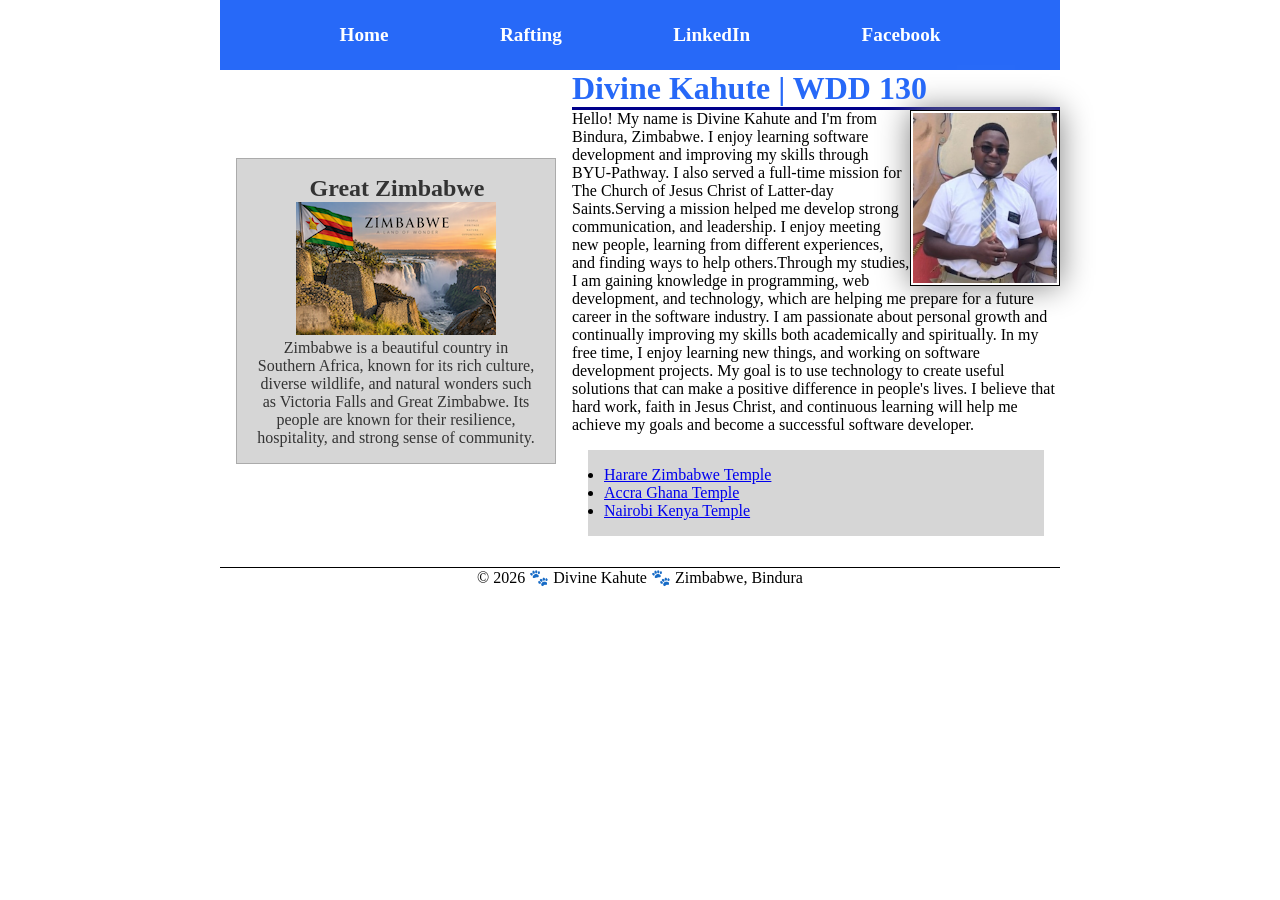
<file: index.html>
<!DOCTYPE html>
<html lang="en">

<head>
    <meta charset="UTF-8">
    <meta name="viewport" content="width=device-width, initial-scale=1.0">
    <title>Divine Kahute | WDD 130</title>
    <meta name="description" content="Divine Kahute BYU-Pathway WDD 130 course home page">
    <meta name="author" content="Divine Kahute">
    <link rel="stylesheet" href="styles/styles.css">
</head>

<body>
    <header>
        <nav>
            <a href="#">Home</a>
            <a href="wwr/">Rafting</a>
            <a href="https://linkedin.com/in/divine-tauya-a68146404 target=_blank"> LinkedIn</a>
            <a href="https://facebook.com/ target=_blank">Facebook</a>
        </nav>
    </header>
    <div class="grid">
        <main>
            <h1>Divine Kahute | WDD 130</h1>
            <img src="images/profile.png" alt="Hello, my name is Divine Kahute" width="200">
            <p> Hello! My name is Divine Kahute and I'm from Bindura, Zimbabwe. I enjoy learning
                software
                development and improving my skills through BYU-Pathway. I also served a full-time
                mission for The Church of Jesus Christ of Latter-day Saints.Serving a mission helped
                me
                develop strong
                communication, and leadership. I enjoy meeting new people,
                learning from different experiences, and finding ways to help
                others.Through my studies, I am gaining knowledge in programming, web development,
                and
                technology, which are helping me prepare for a future career in the software
                industry. I
                am passionate
                about personal growth and continually improving my skills both academically and
                spiritually. In my free
                time, I enjoy learning new things, and working on software
                development
                projects. My goal is to use technology to create useful solutions that can make a
                positive difference in
                people's lives. I believe that hard work, faith in Jesus Christ, and continuous
                learning will help
                me
                achieve my
                goals and become a successful software developer.</p>
            <ul class="box">
                <li><a href="https://www.churchofjesuschrist.org/temples/details/harare-zimbabwe-temple?lang=eng"
                      target="_blank" rel="noopener">Harare Zimbabwe Temple</a>
                </li>
                <li><a href="https://www.churchofjesuschrist.org/temples/details/accra-ghana-temple?lang=eng"
                      target="_blank" rel="noopener">Accra Ghana Temple</a>
                </li>
                <li><a href="https://www.churchofjesuschrist.org/temples/details/nairobi-kenya-temple?lang=eng"
                      target="_blank" rel="noopener">Nairobi Kenya Temple</a>
                </li>
            </ul>
        </main>
        <aside class="box">
            <h2>Great Zimbabwe</h2>
            <img src="images/zimbabwe.png" alt="Great Zimbabwe landscape">
            <p>Zimbabwe is a beautiful country in Southern Africa, known for its rich culture,
                diverse
                wildlife, and natural wonders such as Victoria Falls and Great Zimbabwe. Its people
                are
                known for their resilience, hospitality, and strong sense of community.</p>
        </aside>
    </div>
    <footer>
        <p>&copy; 2026 🐾 Divine Kahute 🐾 Zimbabwe, Bindura</p>
    </footer>
</body>

</html>
</file>
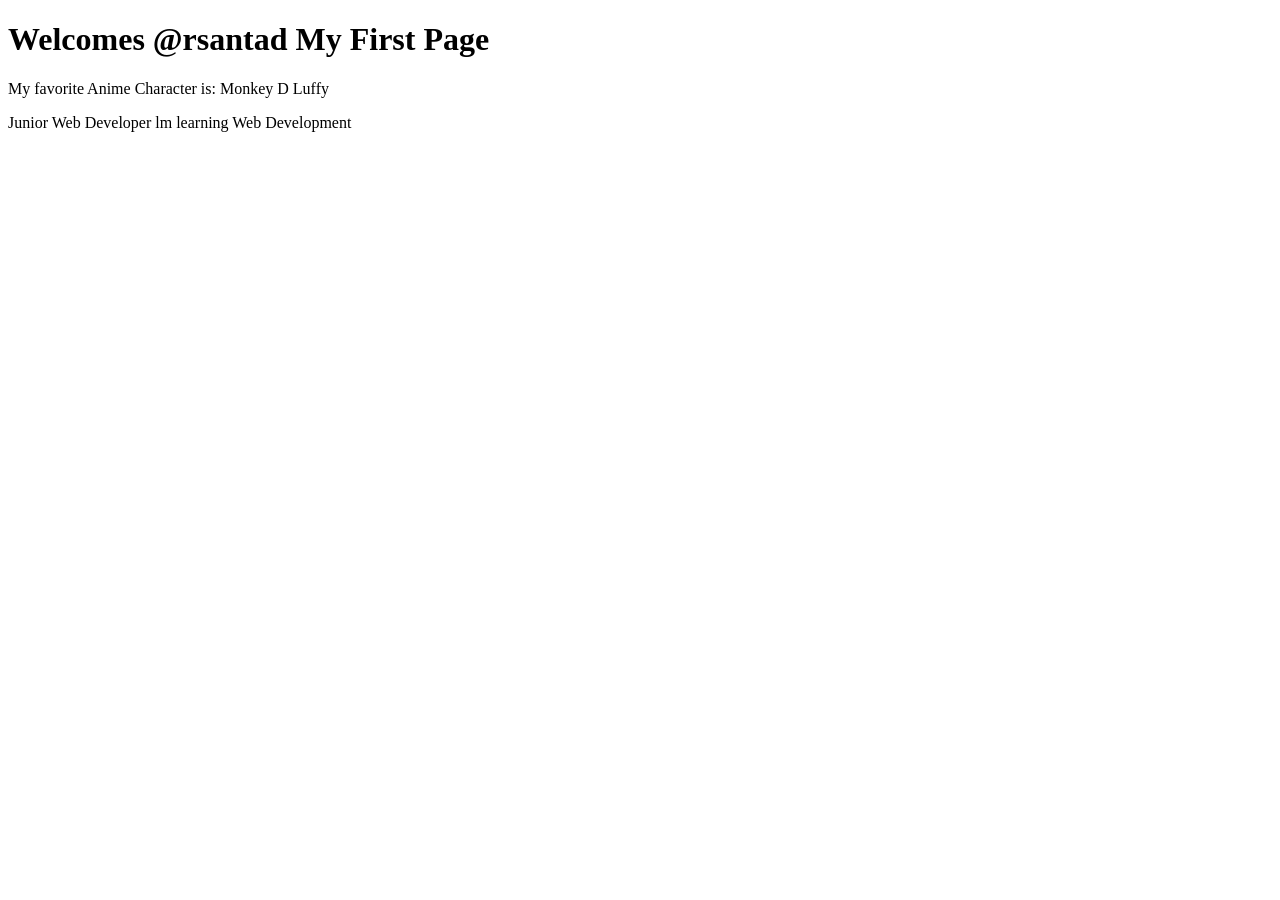
<file: week01/first-page.html>
<!DOCTYPE html>
<html lang="en">

<head>
    <meta charset="UTF-8">
    <meta name="viewport" content="width=device-width, initial-scale=1.0">
    <title>My First Page</title>
</head>

<body>
    <h1>Welcomes @rsantad My First Page</h1>
    <p>My favorite Anime Character is: Monkey D Luffy</p>
    <p>Junior Web Developer lm learning Web Development</p>
</body>

</html>
</file>
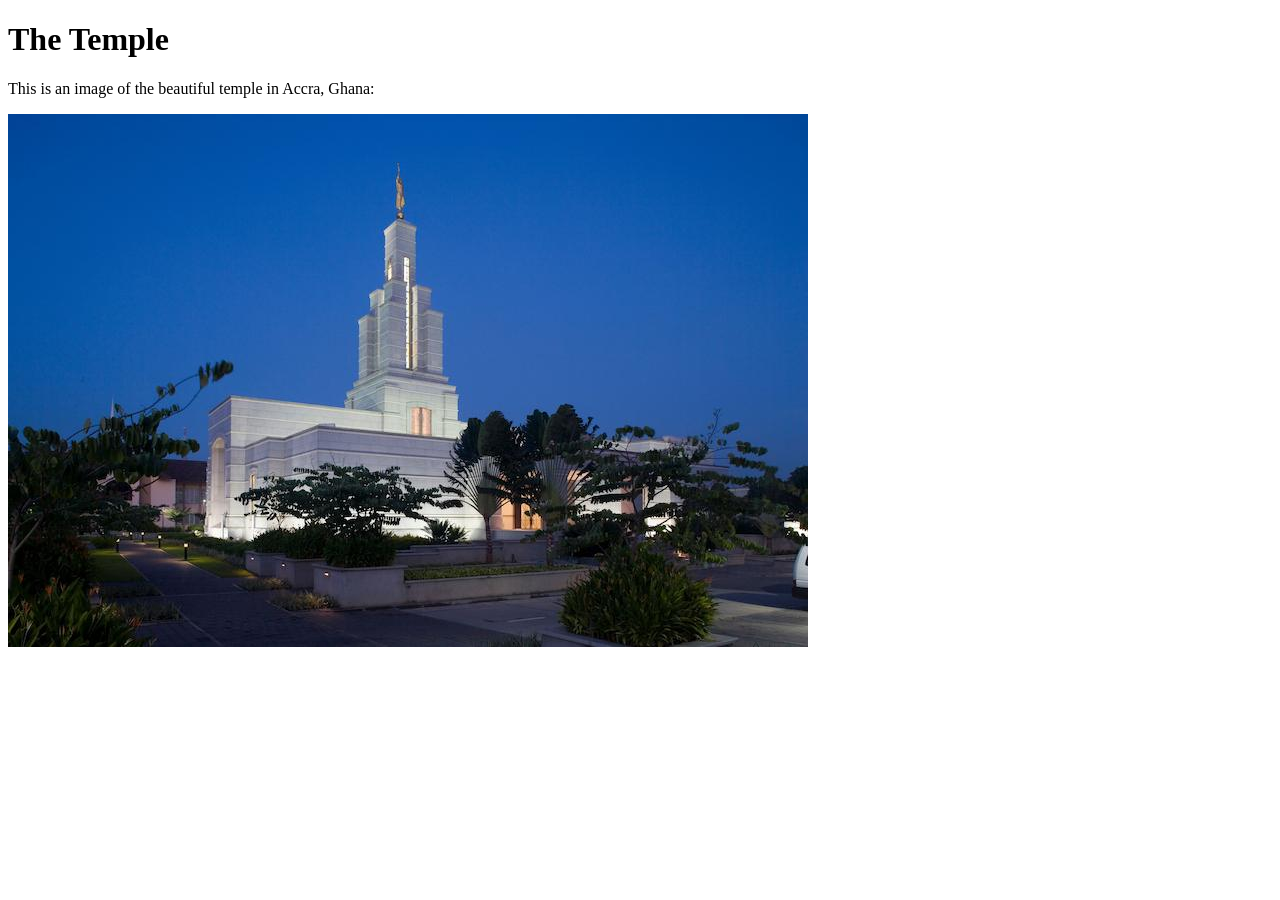
<file: week01/images-solution.html>
<!DOCTYPE html>
<html lang="en">
<head>
    <meta charset="UTF-8">
    <meta name="viewport" content="width=device-width, initial-scale=1.0">
    <title>Temple Image</title>
</head>
<body>
    <h1>The Temple</h1>
    <p>This is an image of the beautiful temple in Accra, Ghana:</p>
    <img src="images/temple-small.jpg" alt="The Accra Ghana Temple">
    
</body>
</html>
</file>
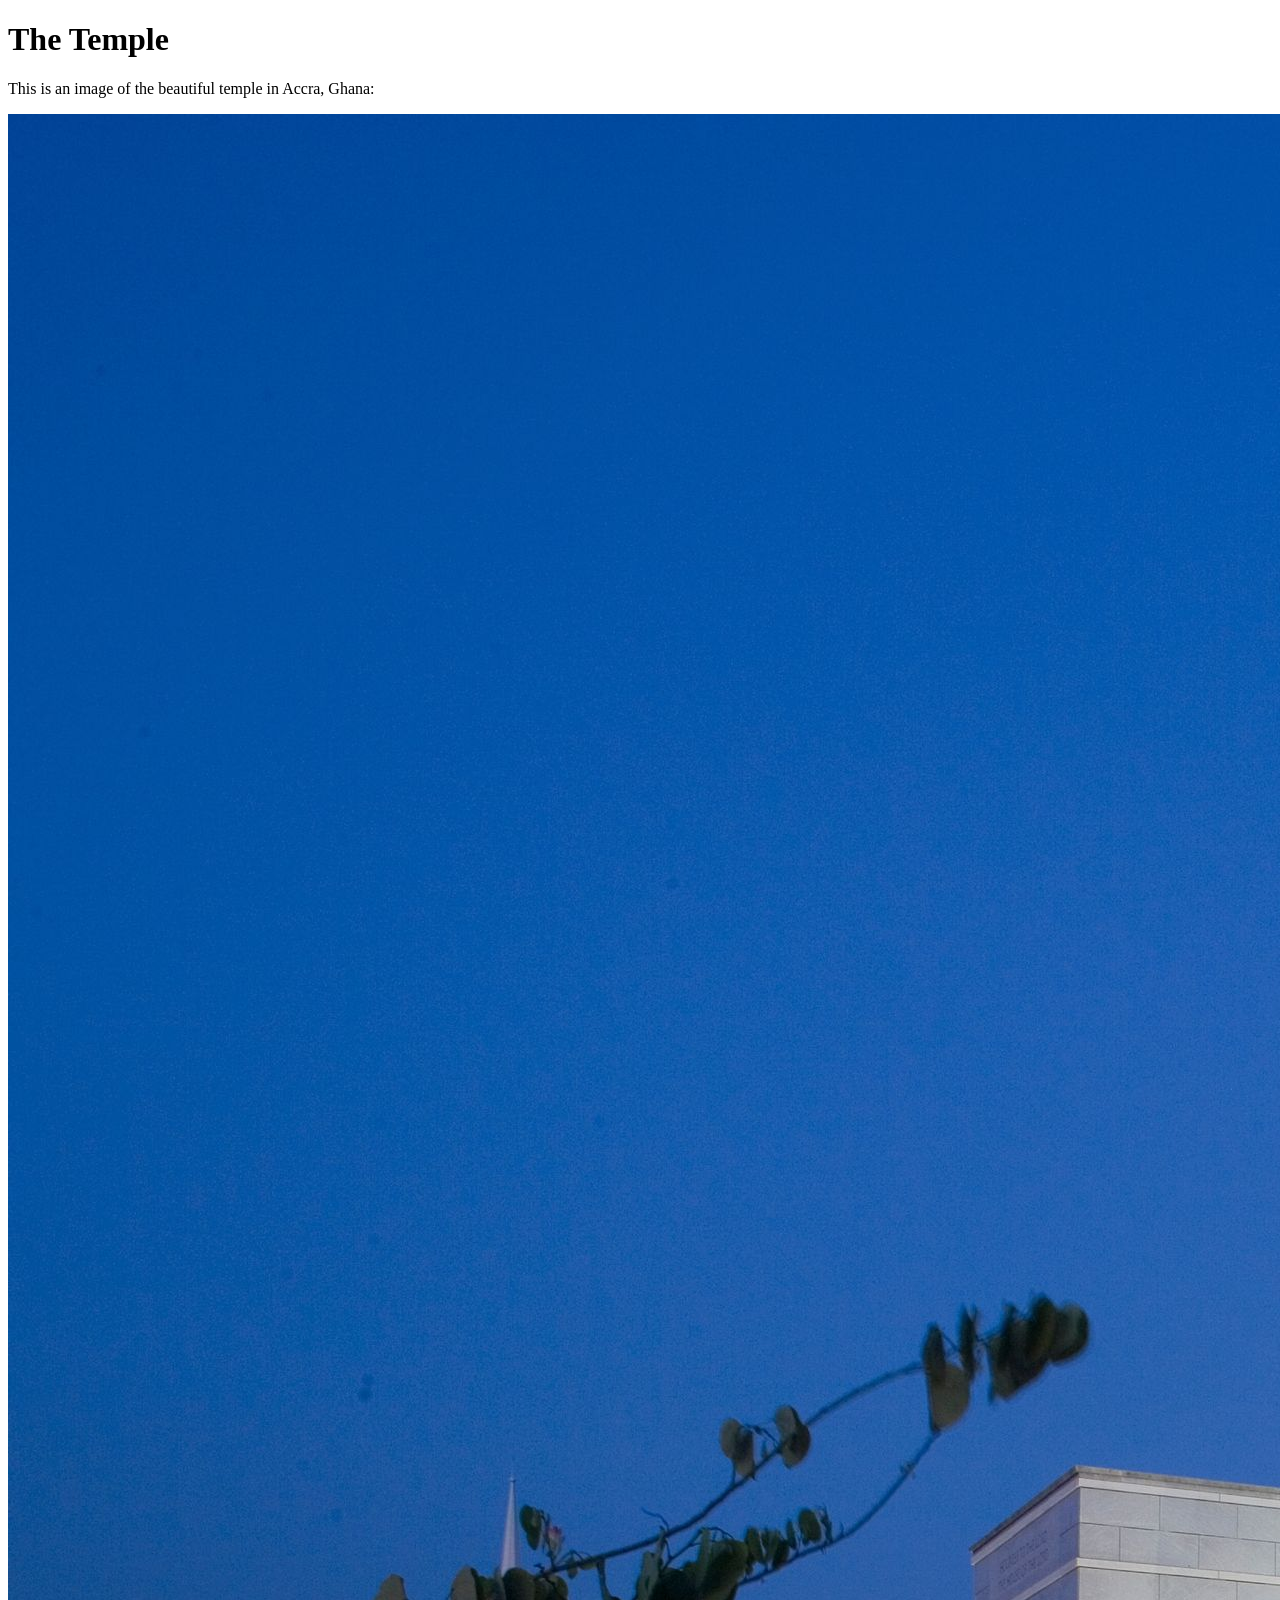
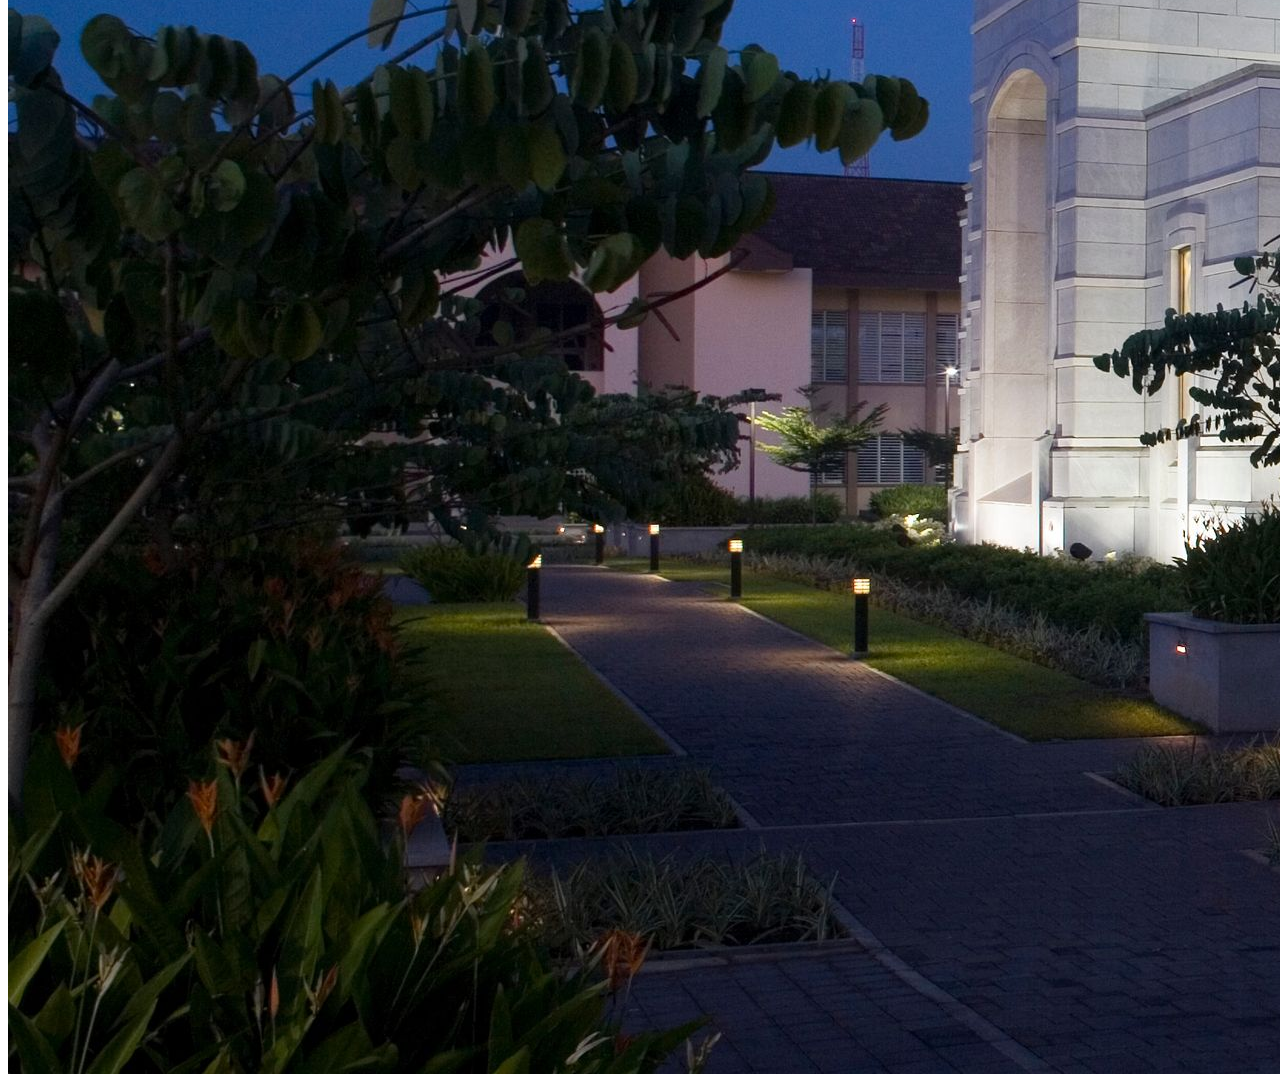
<file: week01/images.html>
<!DOCTYPE html>
<html lang="en">

<head>
    <meta charset="UTF-8">
    <meta name="viewport" content="width=device-width, initial-scale=1.0">
    <title>Temple Image</title>
</head>

<body>
    <h1>The Temple</h1>
    <p>This is an image of the beautiful temple in Accra, Ghana:</p>
    <img src="images/temple-large.jpeg" alt="The Accra Ghana Temple">

</body>

</html>
</file>
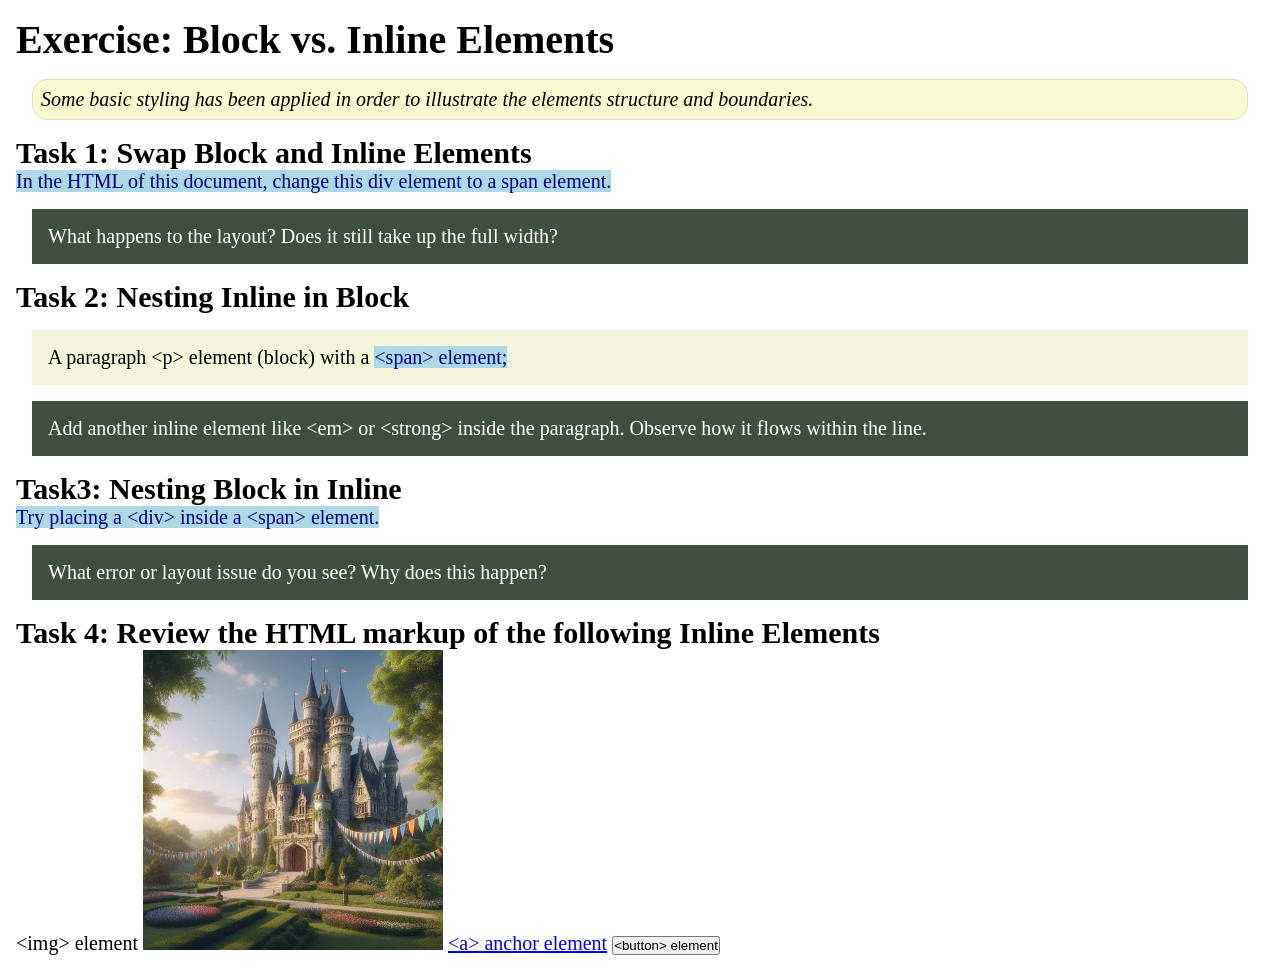
<file: week02/block-vs-inline.html>
<!DOCTYPE html>
<html lang="en">

<head>
    <meta charset="UTF-8">
    <meta name="viewport" content="width=device-width, initial-scale=1.0">
    <title>Exercise: Block vs. Inline Elements</title>
    <link rel="stylesheet" href="styles/block-vs-inline.css">
</head>

<body>
    <main>
        <h1>Exercise: Block vs. Inline Elements</h1>
        <p class="note">Some basic styling has been applied in order to illustrate the elements
            structure and
            boundaries.</p>

        <h2>Task 1: Swap Block and Inline Elements</h2>
        <span>In the HTML of this document, change this div element to a span element.</span>

        <p class="question">What happens to the layout? Does it still take up the full width?</p>

        <h2>Task 2: Nesting Inline in Block</h2>
        <p>A paragraph &lt;p&gt; element (block) with a <span>&lt;span&gt; element;</span></p>
        <p class="question">Add another inline element like &lt;em&gt; or &lt;strong&gt; inside the
            paragraph. Observe
            how it flows within the line.</p>

        <h2>Task3: Nesting Block in Inline</h2>
        <span>Try placing a &lt;div&gt; inside a &lt;span&gt; element.</span>
        <p class="question">What error or layout issue do you see? Why does this happen?</p>


        <h2>Task 4: Review the HTML markup of the following Inline Elements</h2>
        &lt;img&gt; element
        <img src="images/castle.webp" alt="placeholder image (images are inline)" width="300"
          height="300">
        <a href="https://churchofjesuschrist.org">&lt;a&gt; anchor element</a>
        <button type="button">&lt;button&gt; element</button>
    </main>
</body>

</html>
</file>
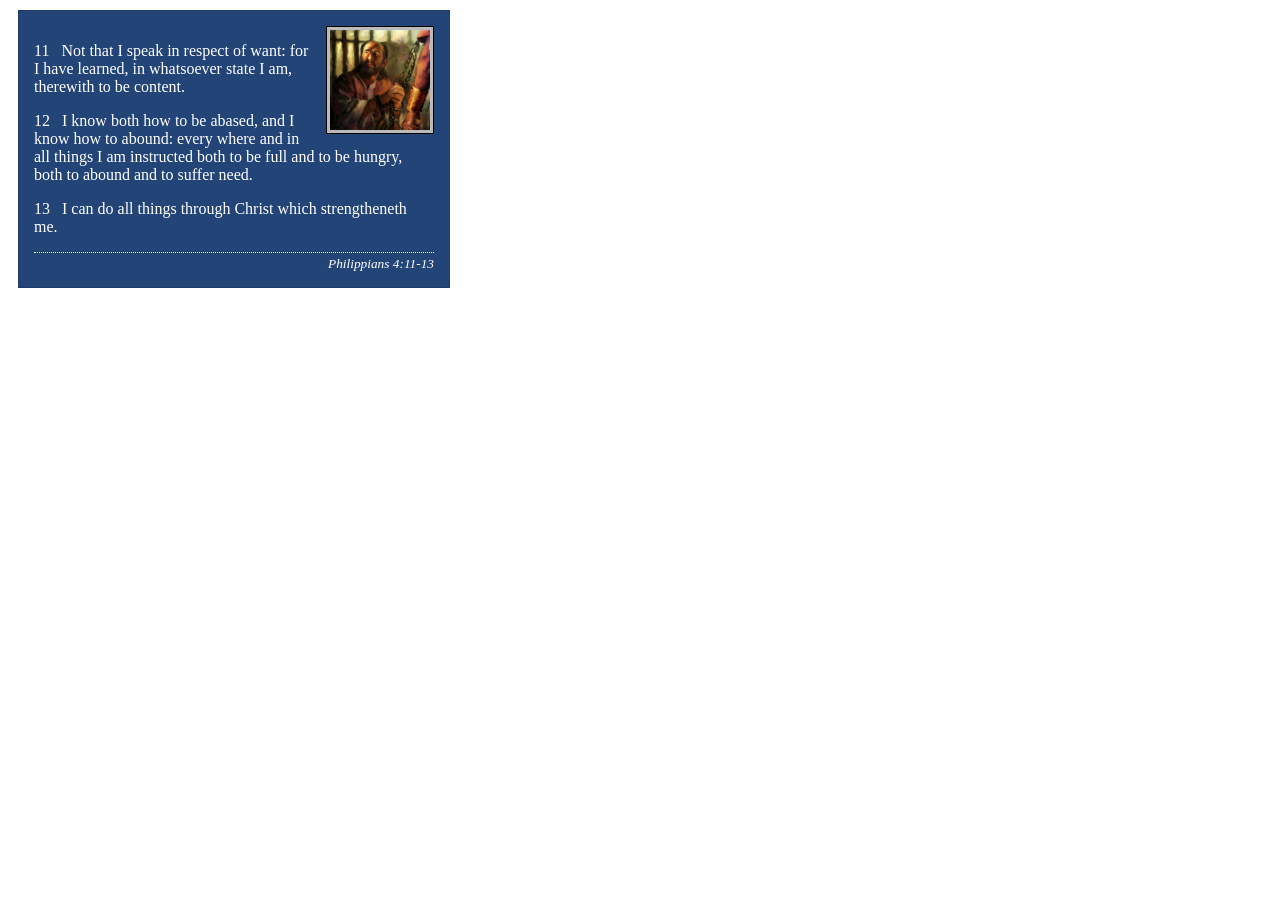
<file: week02/box-model-solution.html>
<!DOCTYPE html>
<html lang="en">
<head>
    <meta charset="UTF-8">
    <meta name="viewport" content="width=device-width, initial-scale=1.0">
    <title>Box Model Activity</title>
    <link rel="stylesheet" href="styles/box-model-solution.css">
</head>
<body>
    <main>
        <div class="callout">
            <img src="images/apostle-paul-imprisoned.webp" alt="Paul the Apostle - Imprisoned in Rome" width="200" height="200">
            <blockquote>
                <p>11 &nbsp; Not that I speak in respect of want: for I have learned, in whatsoever state I am, therewith to be content.</p>
                <p>12 &nbsp; I know both how to be abased, and I know how to abound: every where and in all things I am instructed both to be full and to be hungry, both to abound and to suffer need.</p>
                <p>13 &nbsp; I can do all things through Christ which strengtheneth me.</p>
            </blockquote>
            <cite>Philippians 4:11-13</cite>
        </div>
    </main>
</body>
</html>
</file>
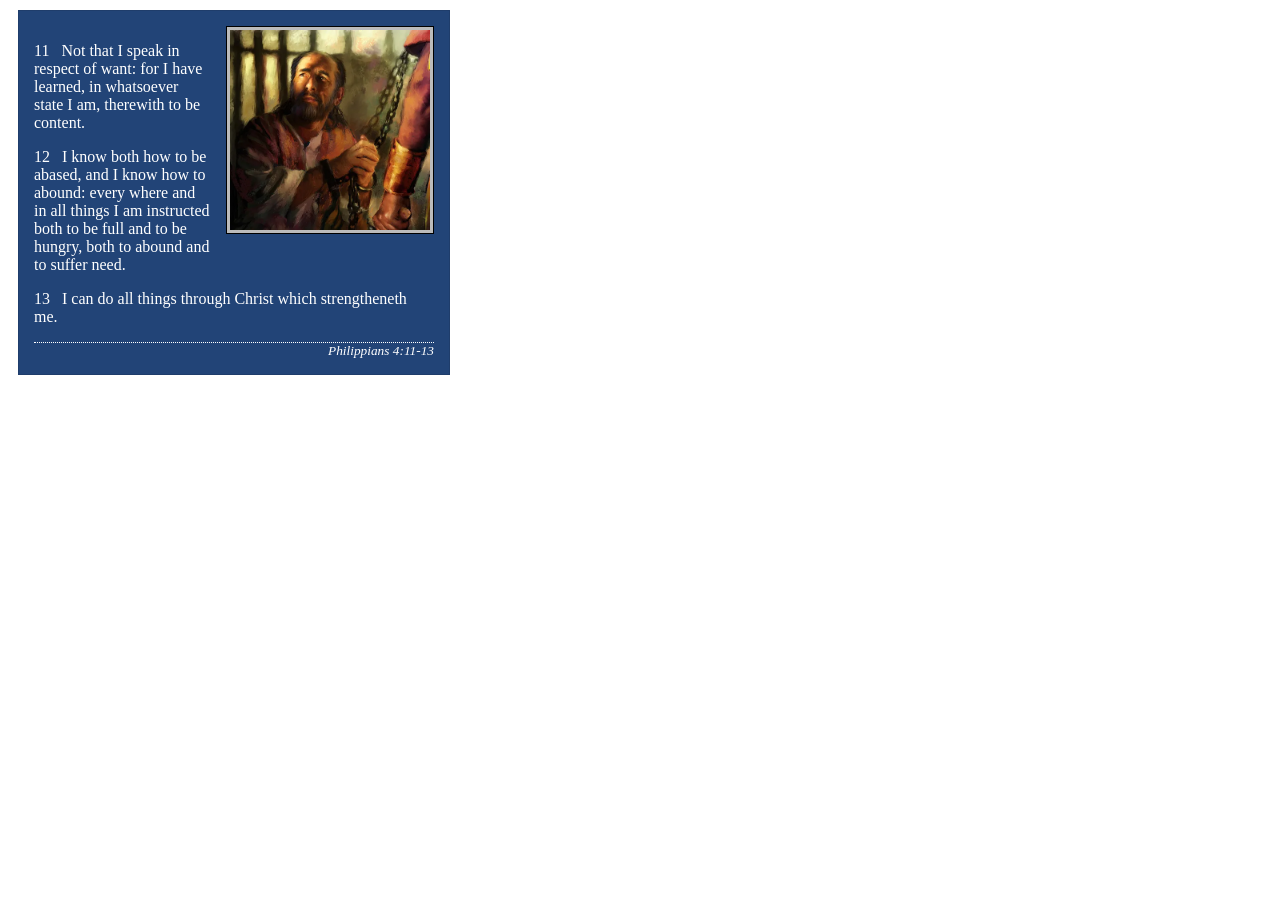
<file: week02/box-model.html>
<!DOCTYPE html>
<html lang="en">

<head>
    <meta charset="UTF-8">
    <meta name="viewport" content="width=device-width, initial-scale=1.0">
    <title>Box Model Activity</title>
    <link rel="stylesheet" href="styles/box-model.css">
</head>

<body>
    <main>
        <div class="callout">
            <img src="images/apostle-paul-imprisoned.webp"
              alt="Paul the Apostle - Imprisoned in Rome" width="200" height="200">
            <blockquote>
                <p>11 &nbsp; Not that I speak in respect of want: for I have learned, in whatsoever
                    state I am, therewith to be content.</p>
                <p>12 &nbsp; I know both how to be abased, and I know how to abound: every where and
                    in all things I am instructed both to be full and to be hungry, both to abound
                    and to suffer need.</p>
                <p>13 &nbsp; I can do all things through Christ which strengtheneth me.</p>
            </blockquote>
            <cite>Philippians 4:11-13</cite>
        </div>
    </main>
</body>

</html>
</file>
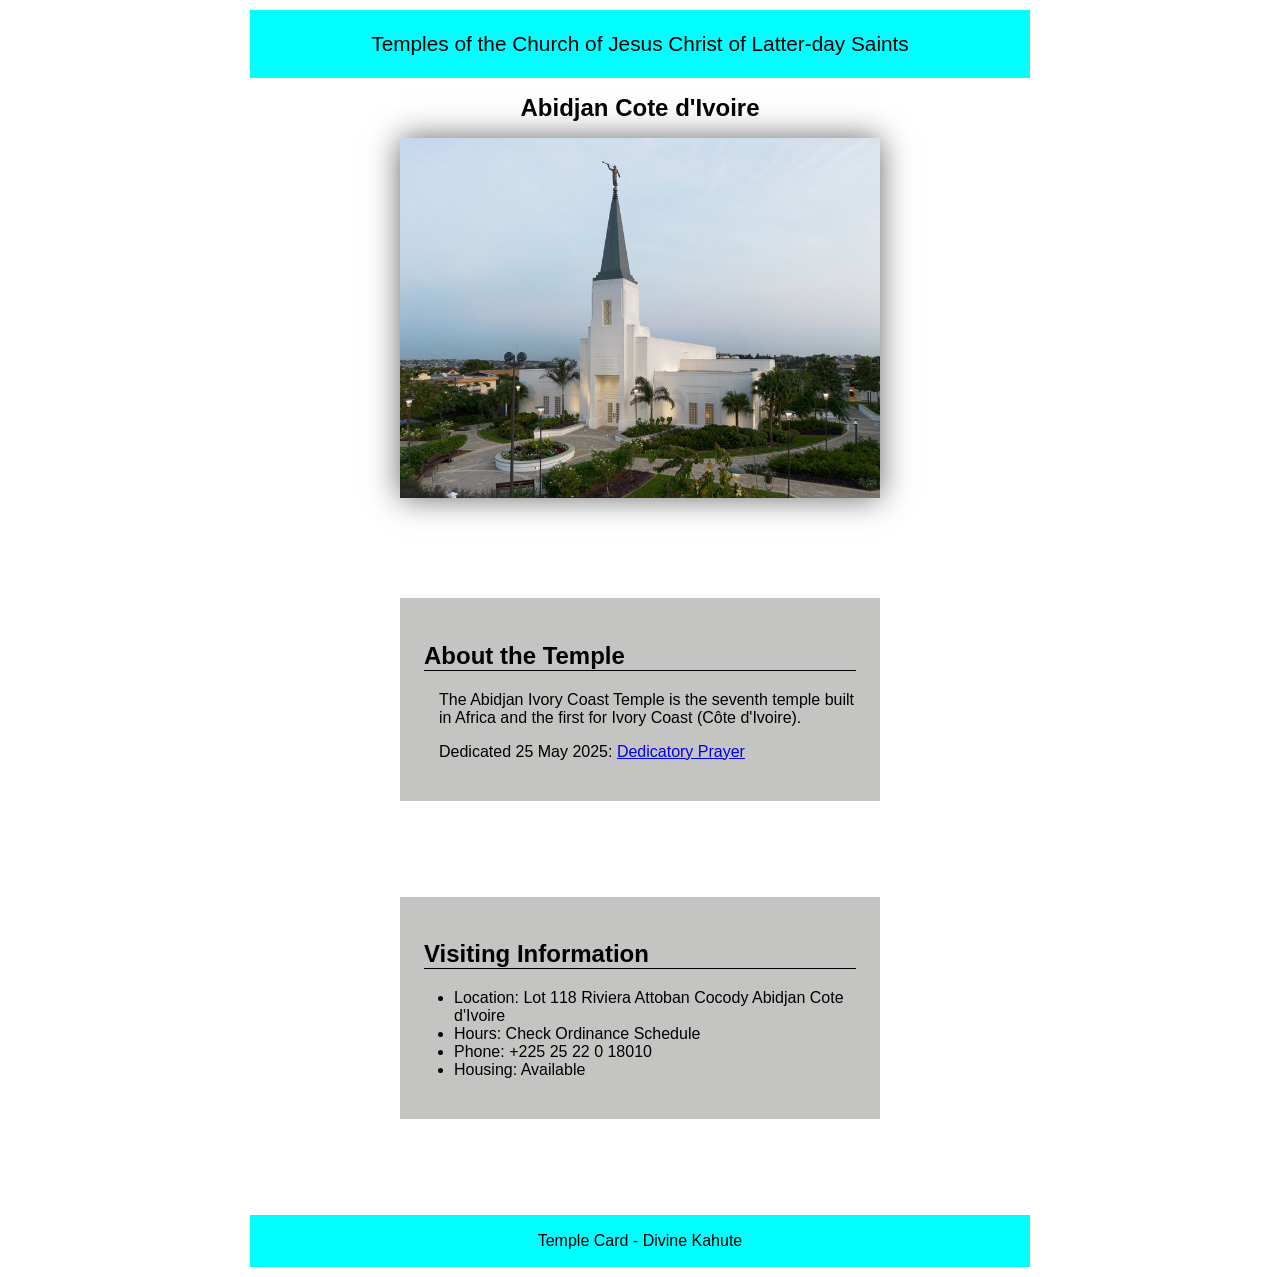
<file: week02/temple.html>
<!DOCTYPE html>
<html lang="en">

<head>
    <meta charset="UTF-8">
    <meta name="viewport" content="width=device-width, initial-scale=1.0">
    <title>Temple Card - Abidjan Cote d'Ivoire</title>
    <link rel="stylesheet" href="styles/temple.css">
</head>

<body>
    <header>
        <p>Temples of the Church of Jesus Christ of Latter-day Saints</p>
    </header>
    <main>
        <h1>Abidjan Cote d'Ivoire</h1>
        <picture>
            <img src="images/abidjan-ivory-coast.jpeg" alt="Abidjan Cote d'Ivoire Temple">
        </picture>
        <section>
            <h2>About the Temple</h2>
            <p>The Abidjan Ivory Coast Temple is the seventh temple built in Africa and the first
                for Ivory Coast (Côte
                d'Ivoire).</p>
            <p>Dedicated 25 May 2025: <a
                  href="https://www.churchofjesuschrist.org/temples/dedicatory-prayer/abidjan-ivory-coast-temple/2025-05-25?lang=eng"
                  target="_blank" rel="noopener noreferrer">Dedicatory Prayer</a></p>
        </section>
        <section>
            <h2>Visiting Information</h2>
            <ul>
                <li>Location: Lot 118 Riviera Attoban Cocody Abidjan Cote d'Ivoire</li>
                <li>Hours: Check Ordinance Schedule</li>
                <li>Phone: +225 25 22 0 18010</li>
                <li>Housing: Available</li>
            </ul>
        </section>
    </main>
    <footer>
        <p>Temple Card - Divine Kahute</p>
    </footer>
</body>

</html>
</file>
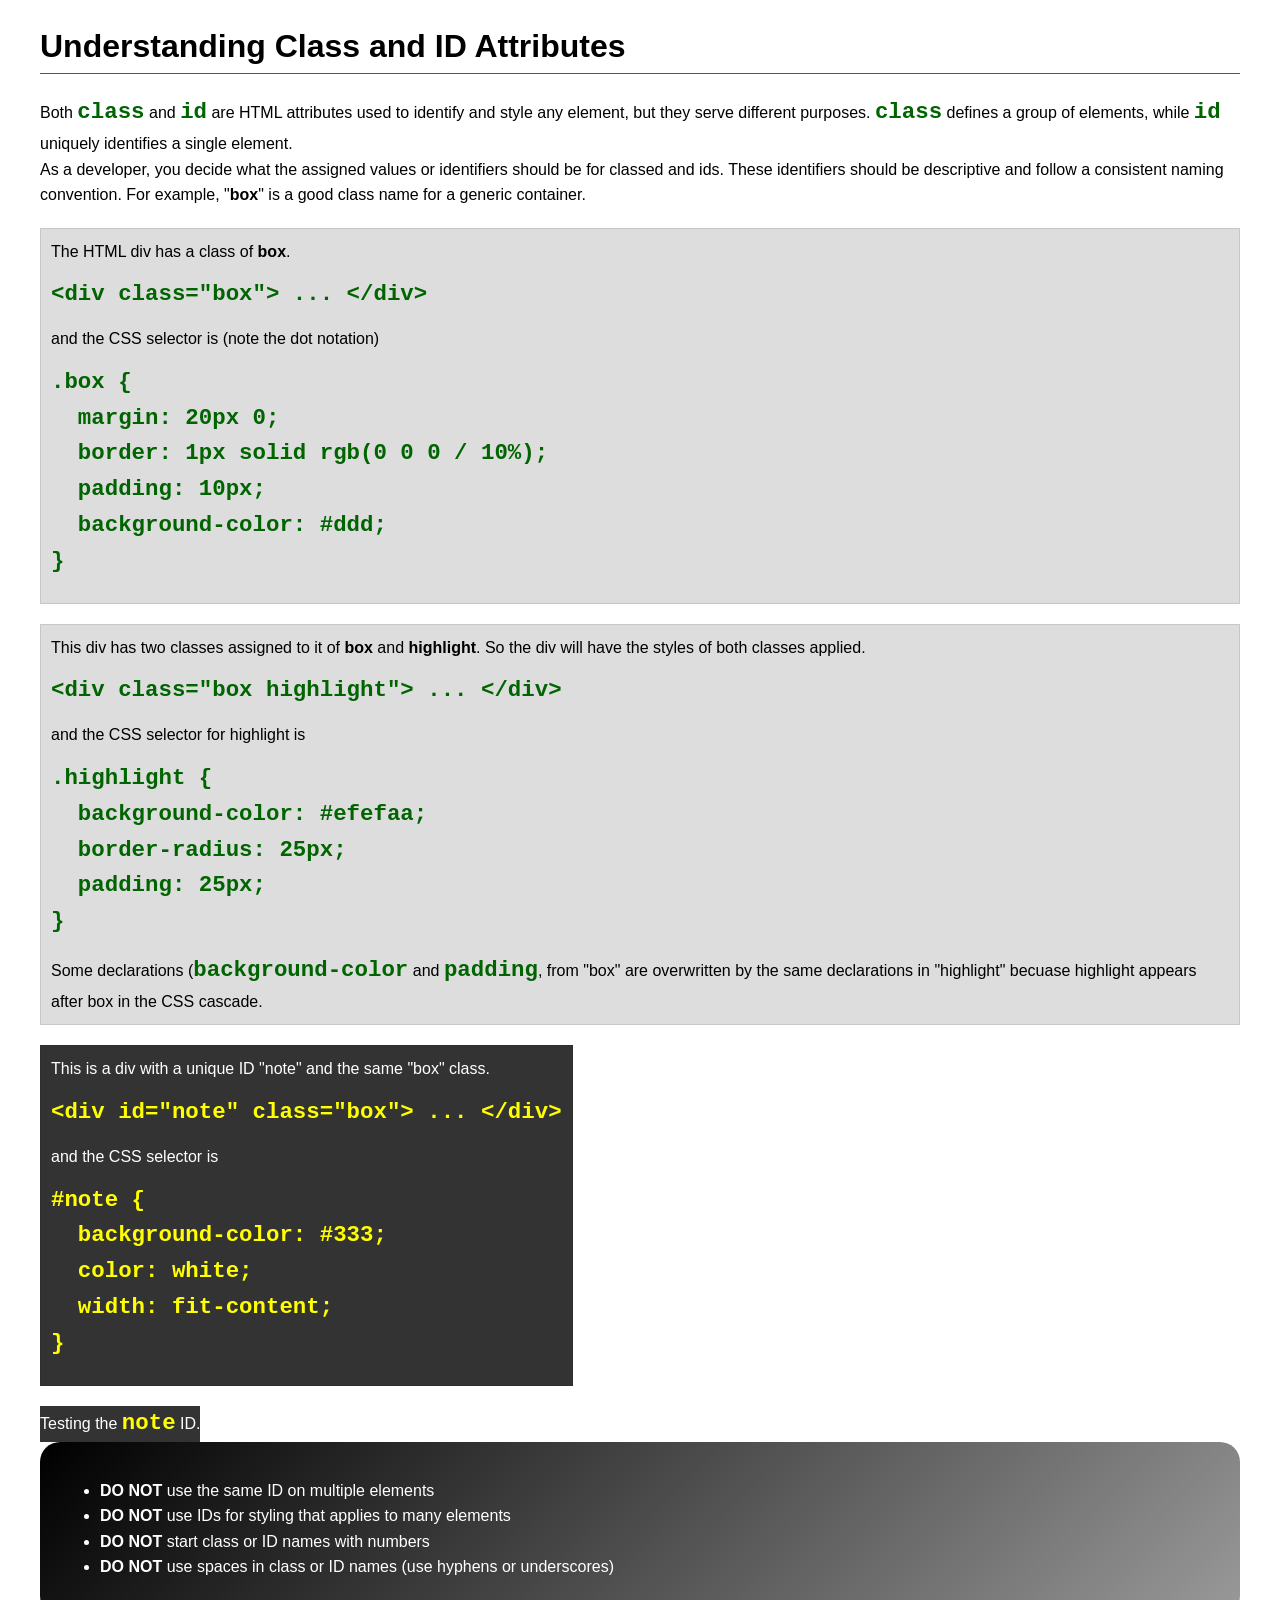
<file: week03/class-and-id.html>
<!DOCTYPE html>
<html lang="en">

<head>
    <meta charset="UTF-8">
    <meta name="viewport" content="width=device-width, initial-scale=1.0">
    <title>Class vs ID Attributes</title>
    <link rel="stylesheet" href="styles/class-and-id.css">
</head>

<body>
    <h1>Understanding Class and ID Attributes</h1>
    <p>Both <code>class</code> and <code>id</code> are HTML attributes used to identify and style
        any element, but they
        serve different purposes. <code>class</code> defines a group of elements, while
        <code>id</code> uniquely
        identifies a single element.
    </p>
    <p>As a developer, you decide what the assigned values or identifiers should be for classed and
        ids. These
        identifiers should be
        descriptive and follow a consistent naming convention. For example, "<strong>box</strong>"
        is a good class name
        for a generic container.</p>
    <div class="box">
        <p>The HTML div has a class of <strong>box</strong>.</p>
        <pre><code class="html">&lt;div class="box"&gt; ... &lt;/div&gt;</code></pre>
        and the CSS selector is (note the dot notation)
        <pre><code class="css">.box {
  margin: 20px 0;
  border: 1px solid rgb(0 0 0 / 10%);
  padding: 10px;
  background-color: #ddd; 
}</code></pre>
    </div>

    <div class="box">
        <p>This div has two classes assigned to it of <strong>box</strong> and
            <strong>highlight</strong>. So the div
            will have the styles of both classes applied.
        </p>
        <pre><code class="html">&lt;div class="box highlight"&gt; ... &lt;/div&gt;</code></pre>
        and the CSS selector for highlight is
        <pre><code class="css">.highlight {
  background-color: #efefaa;
  border-radius: 25px;
  padding: 25px;
}</code></pre>
        <p>Some declarations (<code>background-color</code> and <code>padding</code>, from "box" are
            overwritten by the same declarations in "highlight" becuase highlight appears after box
            in the CSS cascade.</p>
    </div>

    <div id="note" class="box">
        <p>This is a div with a unique ID "note" and the same "box" class.</p>
        <pre><code class="html">&lt;div id="note" class="box"&gt; ... &lt;/div&gt;</code></pre>
        and the CSS selector is
        <pre><code class="css">#note {
  background-color: #333;
  color: white;
  width: fit-content;
}</code></pre>
    </div>

    <div id="note">
        <p>Testing the <code>note</code> ID.</p>
    </div>

    <section id="best-practice">
        <ul>
            <li><strong>DO NOT</strong> use the same ID on multiple elements</li>
            <li><strong>DO NOT</strong> use IDs for styling that applies to many elements</li>
            <li><strong>DO NOT</strong> start class or ID names with numbers</li>
            <li><strong>DO NOT</strong> use spaces in class or ID names (use hyphens or underscores)
            </li>
        </ul>
    </section>


</body>

</html>
</file>
<file: styles/styles.css>
* {
    margin: 0;
    padding: 0;
    box-sizing: border-box;
}

:root {
    --primary-color: darkblue;
    --secondary-color: white;
    --accent1-color: #eee;
    --accent2-color: #333;
    --heading-font: Arial, Helvetica, sans-serif;
    --body-font: Arial, Helvetica, sans-serif;
    --border-color: rgba(0, 0, 0, 0.2);
    --nav-bg-color: darkblue;
    --nav-link-color: white;
    --nav-padding: 10px;
    --nav-link-padding: 20px;
    --main-max-width: 840px;
    --aside-width: 20rem;
    --footer-border: 1px solid #000;
}

header,
.grid,
footer {
    max-width: 840px;
    margin: 0 auto;
}

nav {
    background-color: rgb(39, 105, 248);
    padding: 1rem;
    display: flex;
    justify-content: space-evenly;
    align-items: center;
}

nav a {
    color: white;
    display: block;
    padding: 0.5rem;
    text-decoration: none;
    font-size: 1.2rem;
    font-weight: 700;
    color: #fff;/% shorthand for white %/
}

h1 {
    color: rgb(39, 105, 248);
    border-bottom: solid darkblue;
}

main {
    max-width: 840px;
    grid-column: 2/3;
}

h2 {
    position: absolute;
    top: 0px;
    left: 10 px;
}

aside h2 {
    width: 18rem;
    text-align: center;
    position: relative;
}

main img {
    width: 150px;
    height: auto;
    border: 1px solid black;
    padding: 2px;
    box-shadow: 0 0 30px gray;
    float: right;
}

p {
    padding: 0;
}

aside {
    width: 20rem;
    margin: 1rem;
    border: 1px solid rgba(0, 0, 0, 0.2);
    padding: 1rem;
    background-color: #eee;
    color: #333;
    text-align: center;
    grid-column: 1/2;
    grid-row: 1/2;
}

aside img {
    width: 200px;
    height: auto;
}

footer {
    margin-top: 15px;
    border-top: 1px solid #000;
    text-align: center;
}

.box {
    margin: 1rem;
    padding: 1rem;
    background-color: rgb(214, 214, 214);
}

/* Class Selectors */
.grid {
    display: grid;
    align-items: center;
}
</file>
<file: week02/styles/block-vs-inline.css>
* {
    margin: 0;
    padding: 0;
}

body {
    font-size: 20px;
    margin: 1rem;
}

p,
div {
    background-color: beige;
    margin: 1rem;
    padding: 1rem;
}

span {
    color: navy;
    background-color: lightblue;
}

code {
    margin: 0;
    padding: 0;
    color: green;
    font-size: 1.2rem;
}

.note {
    font-style: italic;
    background-color: lightgoldenrodyellow;
    border-radius: 1rem;
    border: 1px solid rgb(0 0 0 / 10%);
    margin: 1rem;
    padding: .5rem;
}

.question {
    background-color: #3d503d;
    color: #fff;
}
</file>
<file: week02/styles/box-model-solution.css>
.callout {
    max-width: 400px;
    margin: 10px;
    border: 1px solid rgba(0, 0, 0, .1);
    padding: 15px;
    background-color: #247;
    color: #fff;
}

.callout img {
    float: right;
    margin: 0 0 10px 15px;
    border: 1px solid #000;
    padding: 3px;
    background-color: #bbb;
    width: 100px;
    height: auto;

}

blockquote {
    margin: 0;
}

cite {
    display: block;
    border-top: 1px dotted #fff;
    padding-top: 3px;
    text-align: right;
    font-size: smaller;
}
</file>
<file: week02/styles/box-model.css>
.callout {
    max-width: 400px;
    margin: 10px;
    border: 1px solid rgb(0 0 0 /0.1);
    padding: 15px;
    background-color: #247;
    color: #fff;
}

.callout img {
    float: right;
    margin: 0 0 10px 15px;
    border: 1px solid #000;
    padding: 3px;
    background-color: #bbb;
    width: 15 0px;
    height: auto;
}

blockquote {
    margin: 0;
}

cite {
    display: block;
    border-top: 1px dotted #fff;
    text-align: right;
    font-size: smaller;
}
</file>
<file: week02/styles/temple.css>
body {
    width: 800px;
    margin: auto;
    font-family: lato, sans-serif;
}

main {
    width: 60%;
    margin: auto;
}

header,
footer {
    background-color: aqua;
    text-align: center;
    color: black;
    padding: 1px;
    font-size: 1.3rem;
    margin: 10px;
}

footer {
    font-size: 1rem;
}

h1 {
    text-align: center;
    font-size: 1.5rem;
}

img {
    width: 100%;
    margin: auto;
    box-shadow: 0 0 30px #666;
}

section {
    width: 90%;
    background-color: rgb(196, 196, 194);
    padding: 5%;
    margin: 20% auto;
}

h2 {
    border-bottom: 1px solid black;
}

section p {
    margin-left: 15px;
}

section ul {
    margin-left: -10px;
}
</file>
<file: week03/styles/class-and-id.css>
body {
    font-family: Arial, sans-serif;
    line-height: 1.6;
    margin: 0;
    padding: 0 40px;
}

h1 {
    border-bottom: 1px solid rgb(0 110 182);
    padding-bottom: 0;
}



p {
    margin: 0;
}

code {
    color: darkgreen;
    font-weight: 700;
    font-size: 1.4rem;
}

/* Class examples - can be reused */

.box {
    margin: 20px 0;
    border: 1px solid rgb(0 0 0 / 10%);
    padding: 10px;
    background-color: #ddd; /* this is shorthand for #dddddd */
}

.highlight {
    background-color: #efefaa;
    border-radius: 25px;
    padding: 25px;
}

/* ID examples - should be unique */

#note {
    background-color: #333;
    color: white;
    width: fit-content;
}

#note code {
    color: yellow;
}

#best-practice {
    background: linear-gradient(135deg, #000 0%, #999 100%);
    color: white;
    border-radius: 20px;
    padding: 20px
}
</file>
